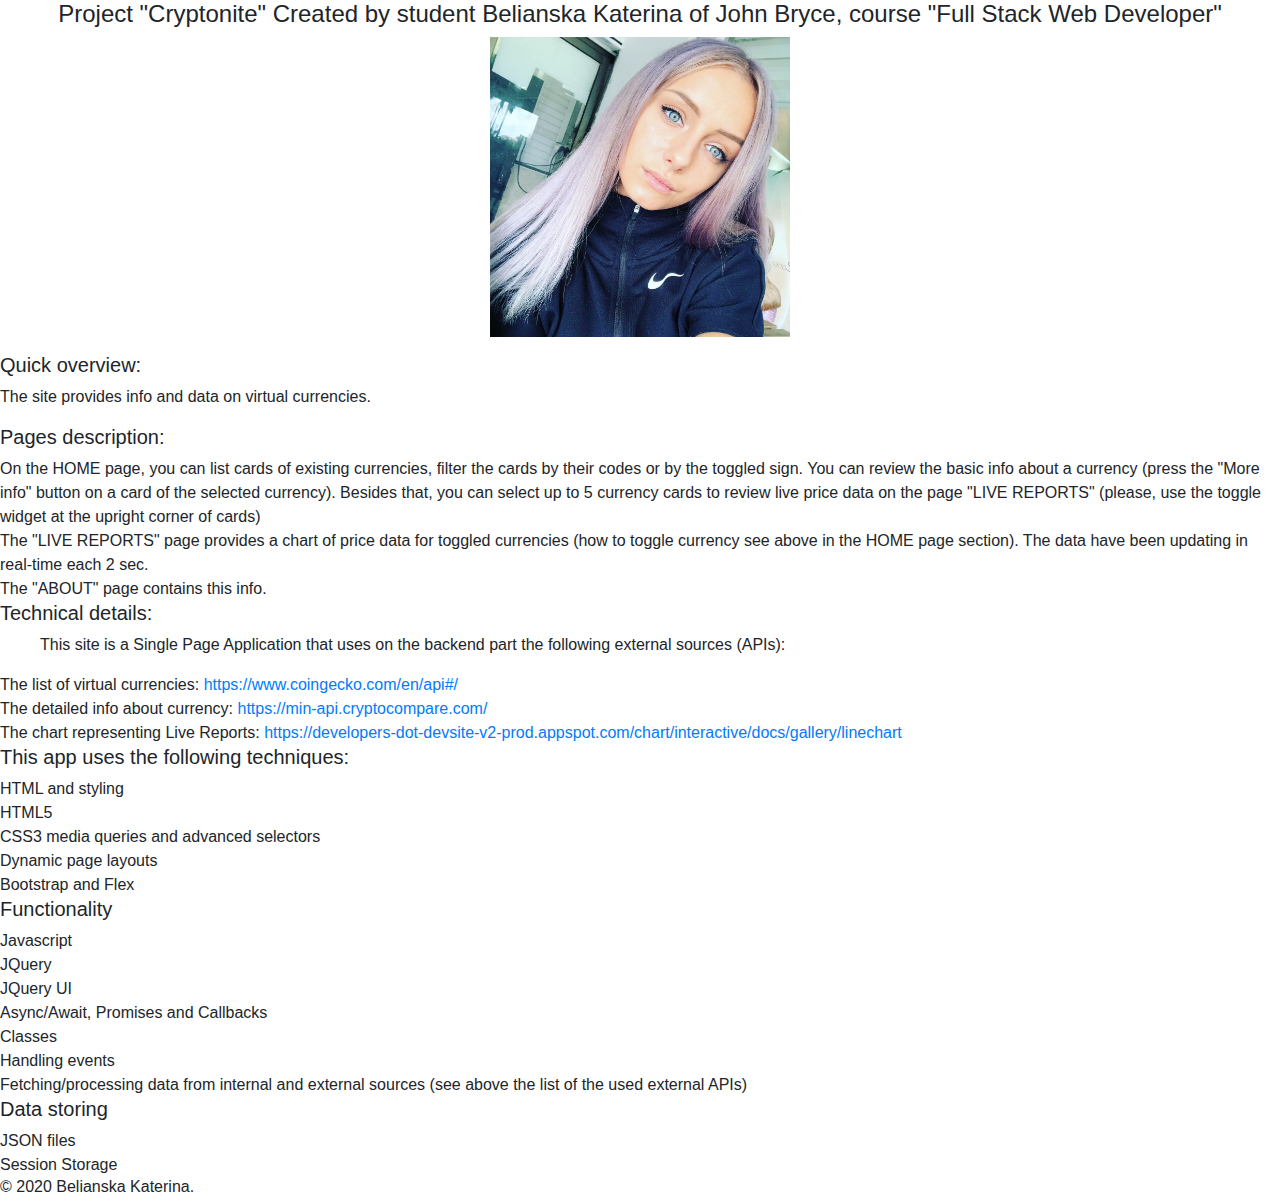
<file: test.html>
<!DOCTYPE html>
<html lang="en">
<head>
    <meta charset="UTF-8">
    <meta name="viewport" content="width=device-width, initial-scale=1.0">
    <title>Document</title>
    <link rel="stylesheet" href="https://stackpath.bootstrapcdn.com/bootstrap/4.4.1/css/bootstrap.min.css" integrity="sha384-Vkoo8x4CGsO3+Hhxv8T/Q5PaXtkKtu6ug5TOeNV6gBiFeWPGFN9MuhOf23Q9Ifjh" crossorigin="anonymous">
    <link rel="stylesheet" href="https://stackpath.bootstrapcdn.com/font-awesome/4.7.0/css/font-awesome.min.css" integrity="sha384-wvfXpqpZZVQGK6TAh5PVlGOfQNHSoD2xbE+QkPxCAFlNEevoEH3Sl0sibVcOQVnN" crossorigin="anonymous">
    <style>
        h4{
            float: center;
            text-align: center;
        }
        #fig {
            text-align: center;
        }

        img{
            width: 300px;
            height: 300px;
        }
    </style>
</head>
<body>
    <div id="container"> 
        <h4>Project "Cryptonite"
            Created by student Belianska Katerina
            of John Bryce, course "Full Stack Web Developer"</h4>
        <p id="fig"><img src="pict/7D5239F48.JPG"></p>
        <h5>Quick overview:</h5>
        <p>The site provides info and data on virtual currencies.</p>

        <h5>Pages description:</h5>
            <li>On the HOME page, you can list cards of existing currencies, filter the cards by their codes or by the toggled sign. You can review the basic info about a currency (press the "More info" button on a card of the selected currency). Besides that, you can select up to 5 currency cards to review live price data on the page "LIVE REPORTS" (please, use the toggle widget at the upright corner of cards)</li>
            <li>The "LIVE REPORTS" page provides a chart of price data for toggled currencies (how to toggle currency see above in the HOME page section). The data have been updating in real-time each 2 sec.</li>
            <li>The "ABOUT" page contains this info.</li>

        <h5>Technical details:</h5>
            <ul>This site is a Single Page Application that uses on the backend part the following external sources (APIs):</ul>
                <li>The list of virtual currencies: <a href="https://www.coingecko.com/en/api#">https://www.coingecko.com/en/api#/</a> </li>
                <li>The detailed info about currency: <a href="https://min-api.cryptocompare.com">https://min-api.cryptocompare.com/</a></li>
                <li>The chart representing Live Reports: <a href="https://developers-dot-devsite-v2-prod.appspot.com/chart/interactive/docs/gallery/linechart"> https://developers-dot-devsite-v2-prod.appspot.com/chart/interactive/docs/gallery/linechart</a></li>

        <h5>This app uses the following techniques:</h5>
            <li>HTML and styling</li>
            <li>HTML5</li>
            <li>CSS3 media queries and advanced selectors</li>
            <li>Dynamic page layouts</li>
            <li>Bootstrap and Flex</li>

        <h5>Functionality</h5> 
            <li>Javascript</li>
            <li>JQuery</li>
            <li>JQuery UI</li>
            <li>Async/Await, Promises and Callbacks</li>
            <li>Classes</li>
            <li>Handling events</li>
            <li>Fetching/processing data from internal and external sources (see above the list of the used external APIs)</li>

        <h5>Data storing</h5>
            <li>JSON files</li>
            <li>Session Storage</li>
<h6> © 2020 Belianska Katerina.</h6>
    </div>
</body>
</html>
</file>
